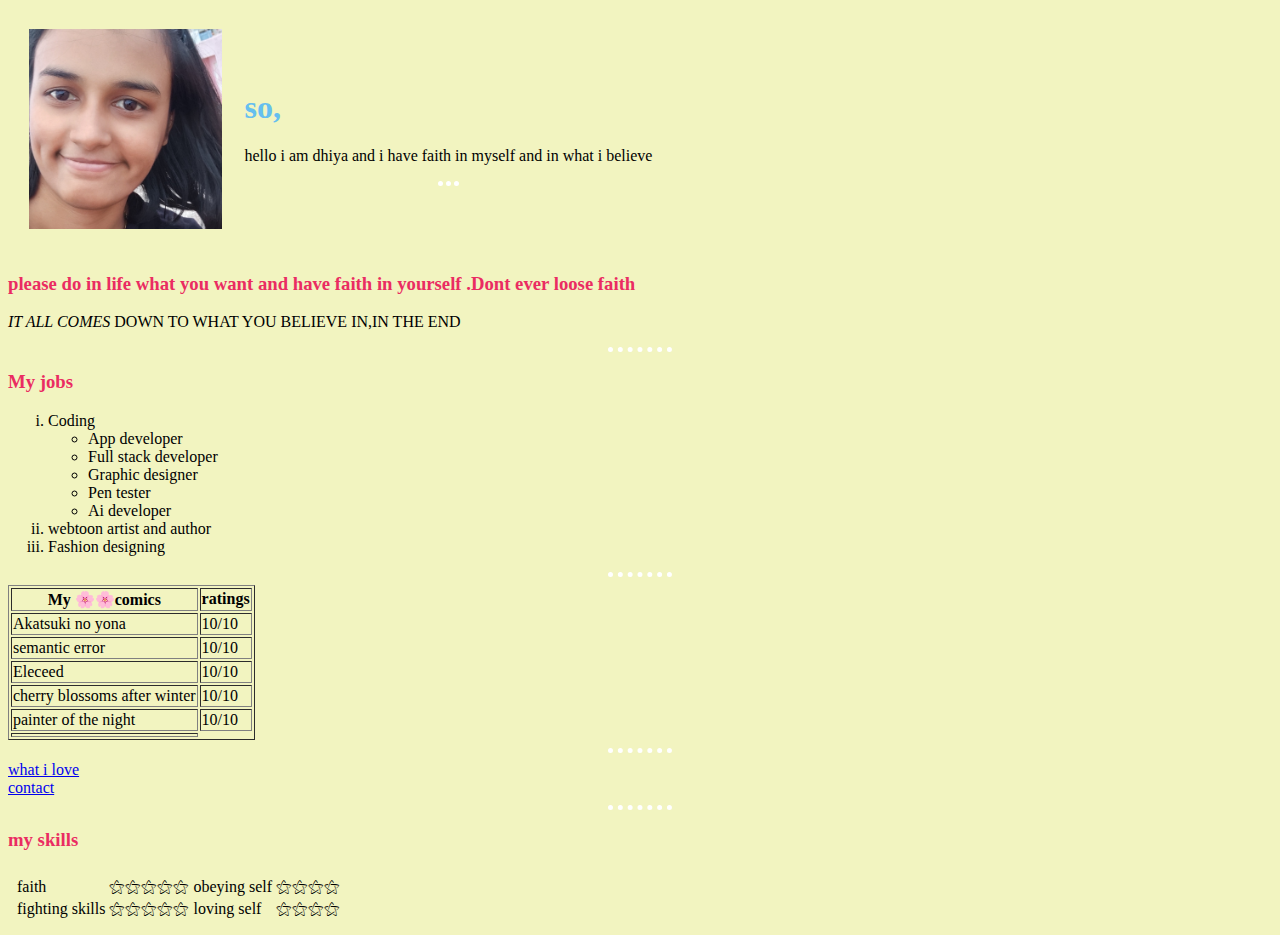
<file: index.html>
<!DOCTYPE html>
<html lang="en" dir="ltr">
<link rel="stylesheet" href="style.css">
<head>
  <meta charset="utf-8">
  <title>what it is</title>
</head>

<body>
  <table cellspacing="20">
    <tr>
      <td> <img src="images/me.jpg" alt="my image in shackles" height="200"></td>
      <td>
        <h1>so,</h1>
        <p>hello i am dhiya and i have faith in myself and in what i believe</p>
        <hr>
      </td>
    </tr>
  </table>

  <h3>please do in life what you want and have faith in yourself .Dont ever loose faith</h3>
  <p><em>IT ALL COMES</em> DOWN TO WHAT YOU BELIEVE IN,IN THE END</p>
  <hr>
  <h3>My jobs</h3>
  <ol type="i">
    <li>Coding
      <ul>
        <li>App developer</li>
        <li>Full stack developer</li>
        <li>Graphic designer</li>
        <li>Pen tester</li>
        <li>Ai developer</li>

      </ul>
    </li>
    <li>webtoon artist and author</li>
    <li>Fashion designing</li>

  </ol>
  <hr>
  <table border="1">
    <thead>
      <tr>
        <th>My 🌸🌸comics</th>
        <th>ratings</th>
      </tr>
    </thead>
    <tbody>
      <tr>
        <td>Akatsuki no yona</td>
        <td>10/10</td>
      </tr>
      <tr>
        <td>semantic error</td>
        <td>10/10</td>
      </tr>
      <tr>
        <td>Eleceed</td>
        <td>10/10</td>
      </tr>
      <tr>
        <td>cherry blossoms after winter</td>
        <td>10/10</td>
      </tr>
      <tr>
        <td>painter of the night</td>
        <td>10/10</td>
      </tr>
    </tbody>
    <tfoot>
      <tr>
        <td></td>
      </tr>
    </tfoot>
  </table>
  <hr>
  <a href="myhobbies.html">what i love</a>
  <br>
  <a href="mycontactdetails.html">contact</a>
  <hr>
  <h3>my skills</h3>
  <table cellspacing="5">
    <tr>
      <td>
        <table>
          <tr>
            <td>faith</td>
            <td>⚝⚝⚝⚝⚝</td>
            <td>obeying self</td>
            <td>⚝⚝⚝⚝</td>
          </tr>
          <tr>
            <td>fighting skills</td>
            <td>⚝⚝⚝⚝⚝</td>
            <td>loving self</td>
            <td>⚝⚝⚝⚝</td>
      </td>
    </tr>
  </table>
  </td>
  </tr>
  </table>
</body>

</html>
</file>
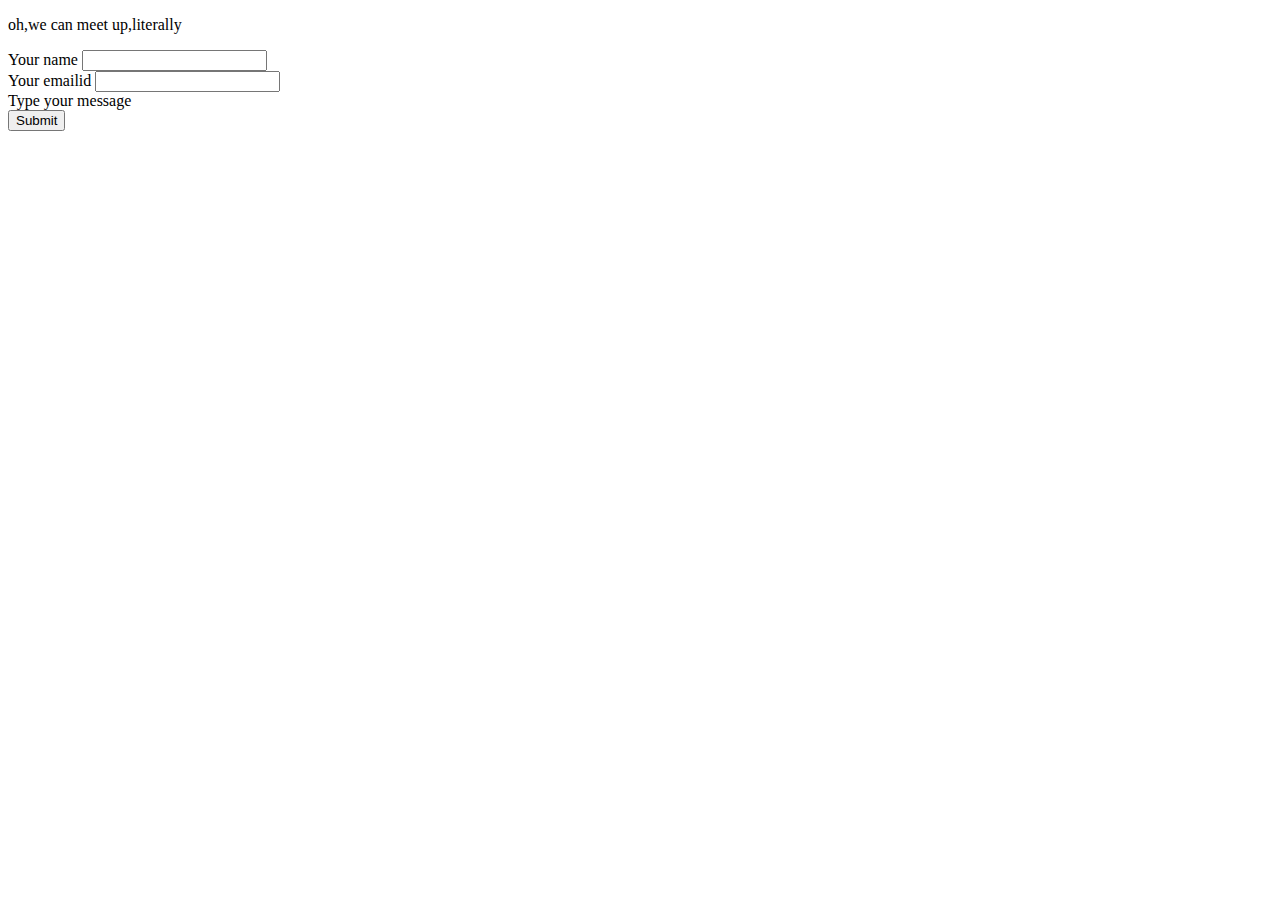
<file: mycontactdetails.html>
<!DOCTYPE html>
<html lang="en" dir="ltr">
  <head>
    <meta charset="utf-8">
    <title></title>
  </head>
  <body>
    <p>oh,we can meet up,literally</p>
    <form action="mailto:dhiyavenkat914@gmail.com" method="post"enctype="text/plain">
      <label>Your name</label>
      <input type="text" name="YOUR NAME"><br>
      <label >Your emailid</label>
      <input type="email" name="YOUR EMAIL"><br>
        <label>Type your message</label><br>

      <input type="submit" name="">
    </form>
  </body>
</html>
</file>
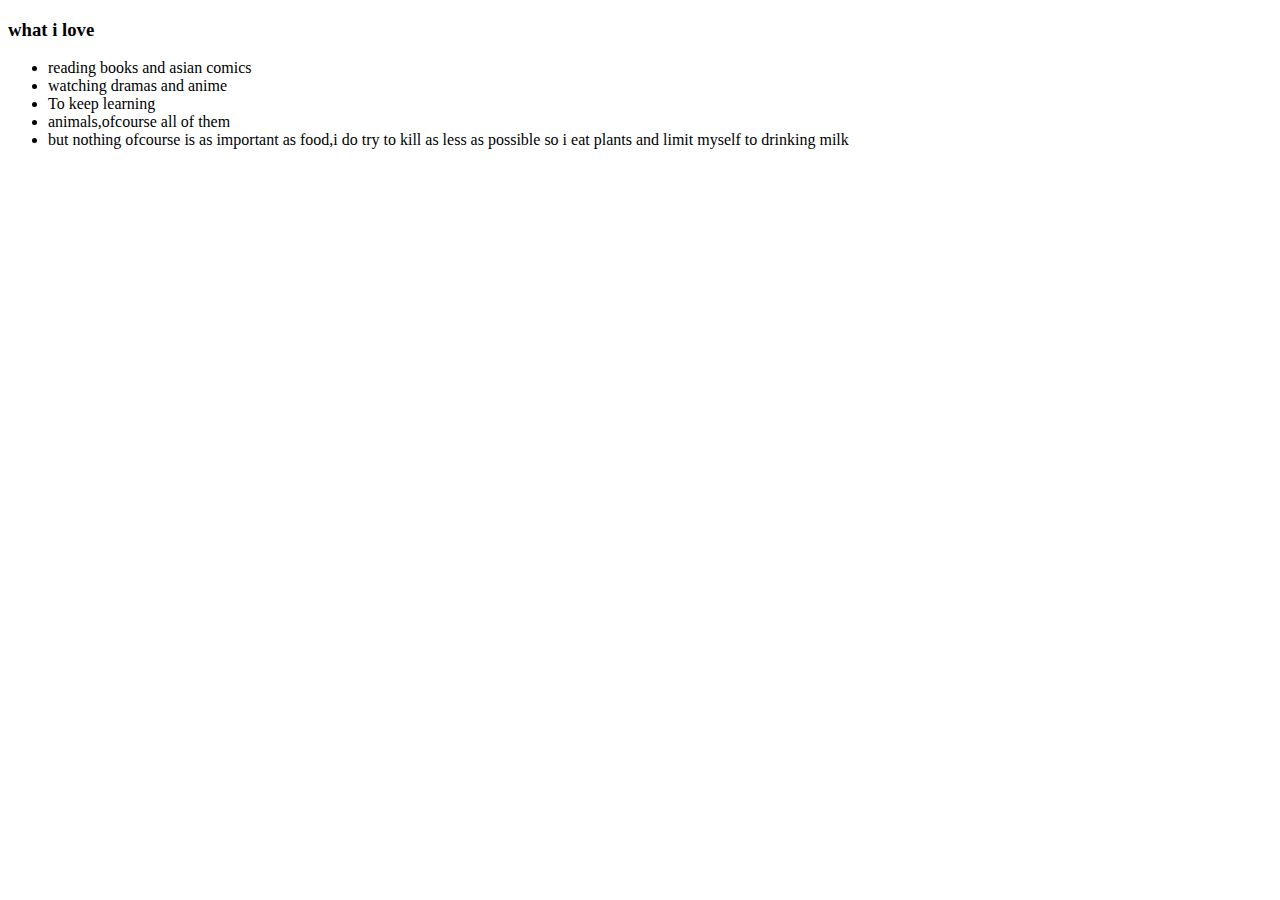
<file: myhobbies.html>
<!DOCTYPE html>
<html lang="en" dir="ltr">
  <head>
    <meta charset="utf-8">
    <title></title>
  </head>
  <body>
    <h3>what i love</h3>
    <ul>
      <li>reading books and asian comics</li>
      <li>watching dramas and anime</li>
      <li>To keep learning</li>
      <li>animals,ofcourse all of them</li>
      <li>but nothing ofcourse is as important as food,i do try to kill as less 
          as possible so i eat plants and limit myself to drinking milk </li>
    </ul>
  </body>
</html>
</file>
<file: style.css>
body
 {
  background-color:#f2f4c0;
 }
 hr
 {
border-style: none;
border-top-style:dotted;
border-color: white;
border-width: 5px;
width: 5%
 }
h1
{
  color: #66Bfef
}
h3
{
  color: #ea2c62;
}
</file>
